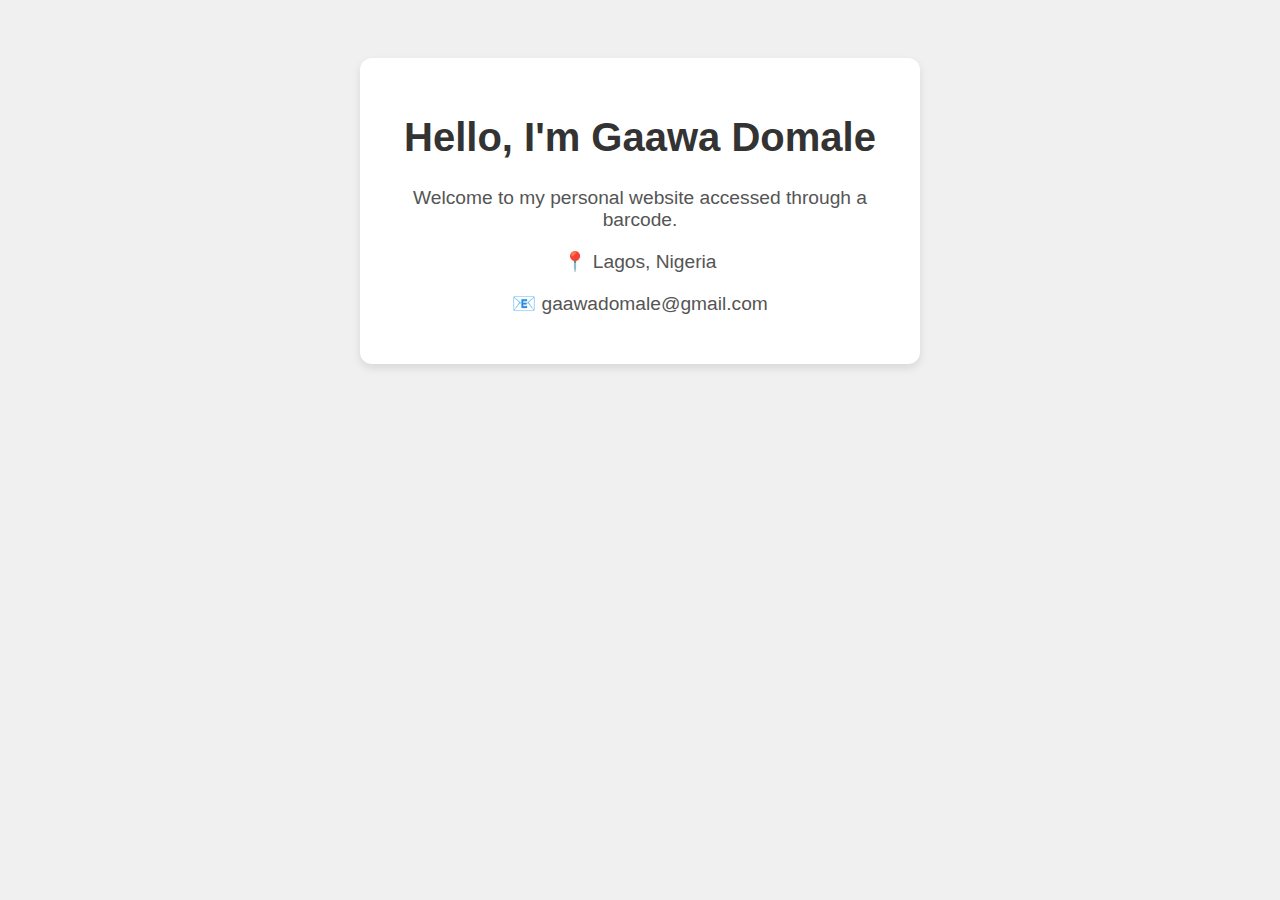
<file: barcode.html>
<!DOCTYPE html>
<html lang="en">
<head>
  <meta charset="UTF-8" />
  <meta name="viewport" content="width=device-width, initial-scale=1.0" />
  <title>Gaawa Domale</title>
  <style>
    body {
      font-family: Arial, sans-serif;
      text-align: center;
      background-color: #f0f0f0;
      padding: 50px;
    }
    h1 {
      font-size: 2.5em;
      color: #333;
    }
    p {
      font-size: 1.2em;
      color: #555;
    }
    .card {
      background: #fff;
      padding: 30px;
      border-radius: 12px;
      box-shadow: 0 4px 8px rgba(0,0,0,0.1);
      max-width: 500px;
      margin: auto;
    }
  </style>
</head>
<body>
  <div class="card">
    <h1>Hello, I'm Gaawa Domale</h1>
    <p>Welcome to my personal website accessed through a barcode.</p>
    <p>📍 Lagos, Nigeria</p>
    <p>📧 gaawadomale@gmail.com</p>
  </div>
</body>
</html>
</file>
